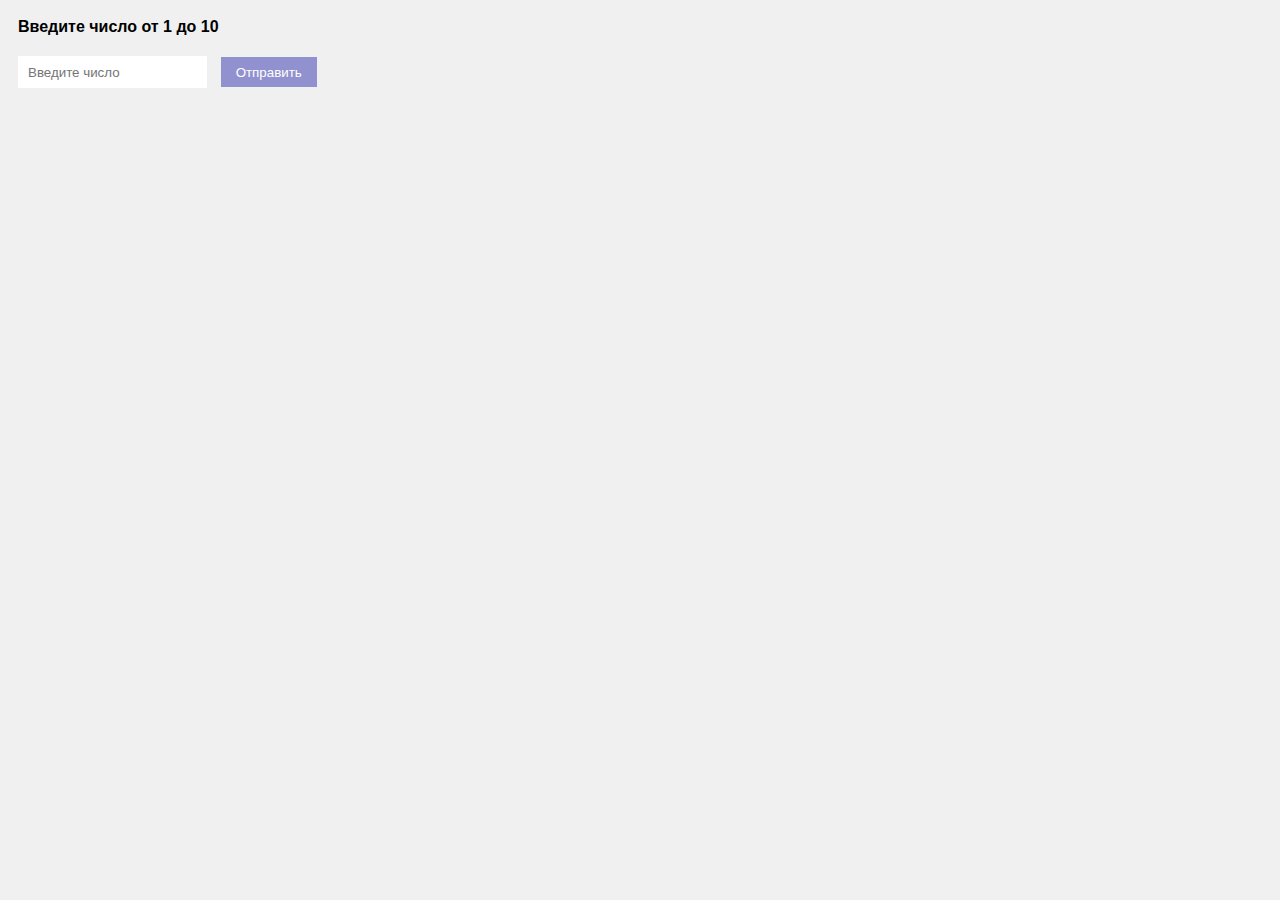
<file: 3/index.html>
<!DOCTYPE html>
<html lang="en">
<head>
  <meta charset="UTF-8">
  <meta http-equiv="X-UA-Compatible" content="IE=edge">
  <meta name="viewport" content="width=device-width, initial-scale=1.0">
  <title>Задание 3</title>
  <link rel="stylesheet" href="./main.css">
</head>
<body>
  <div class="inputblock">
    <span>Введите число от 1 до 10</span>
    <input type="number" name="number" placeholder="Введите число" class="inputblock__input" autocomplete="off">
    <input type="submit" value="Отправить" class="inputblock__btn">
  </div>
  <div class="images"></div>

  <script src="./main.js"></script>
</body>
</html>
</file>
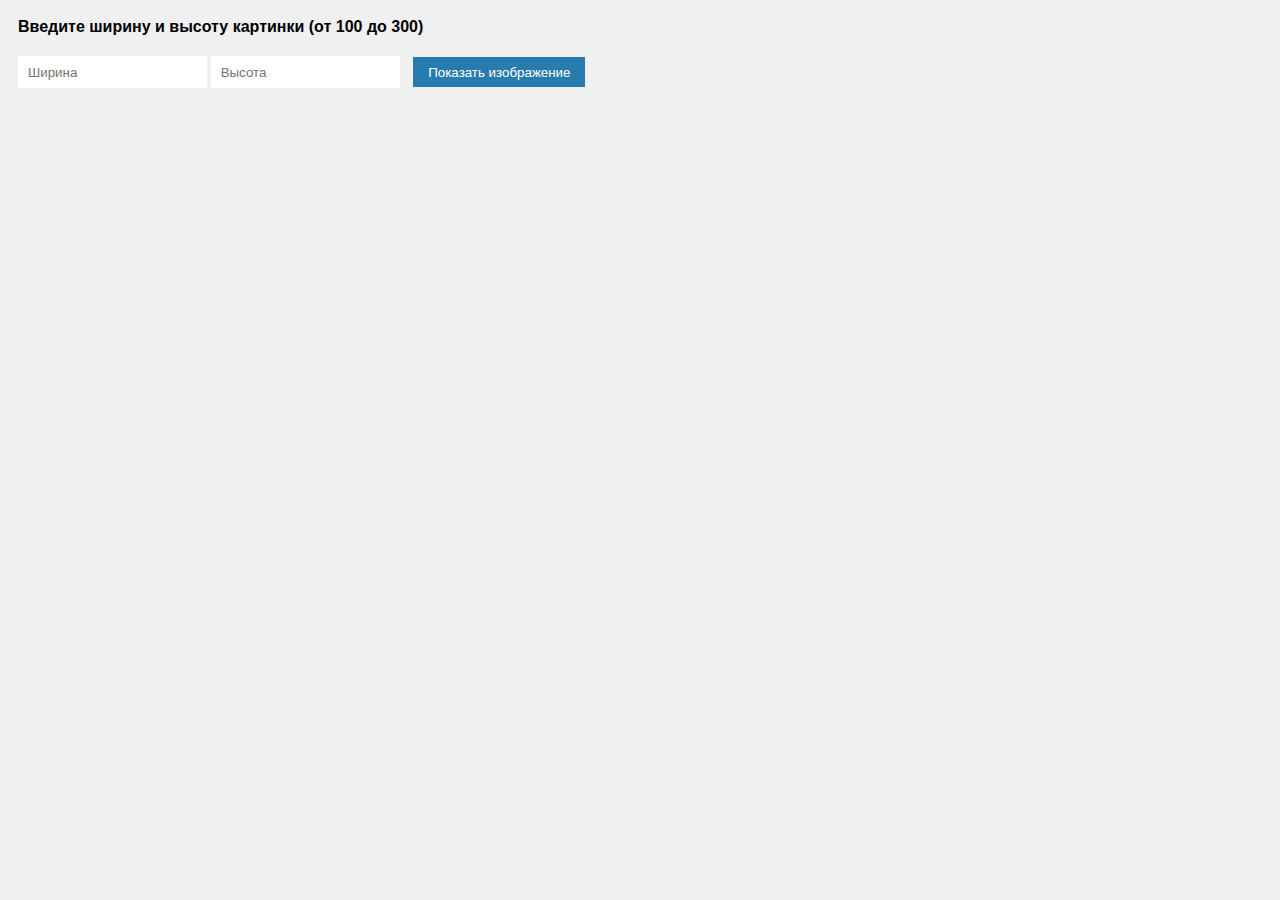
<file: 4/index.html>
<!DOCTYPE html>
<html lang="en">

<head>
	<meta charset="UTF-8">
	<meta http-equiv="X-UA-Compatible" content="IE=edge">
	<meta name="viewport" content="width=device-width, initial-scale=1.0">
	<title>Задание 14.4</title>
	<link rel="stylesheet" href="main.css">
</head>

<body>
	<div class="inputblock">
		<span>Введите ширину и высоту картинки (от 100 до 300)</span>
		<input type="number" name="width_image" placeholder="Ширина" class="inputblock__input" autocomplete="off">
		<input type="number" name="height_image" placeholder="Высота" class="inputblock__input" autocomplete="off">
		<input type="submit" value="Показать изображение" class="inputblock__btn">
	</div>
	<div class="images"></div>

	<script src="main.js"></script>
</body>

</html>
</file>
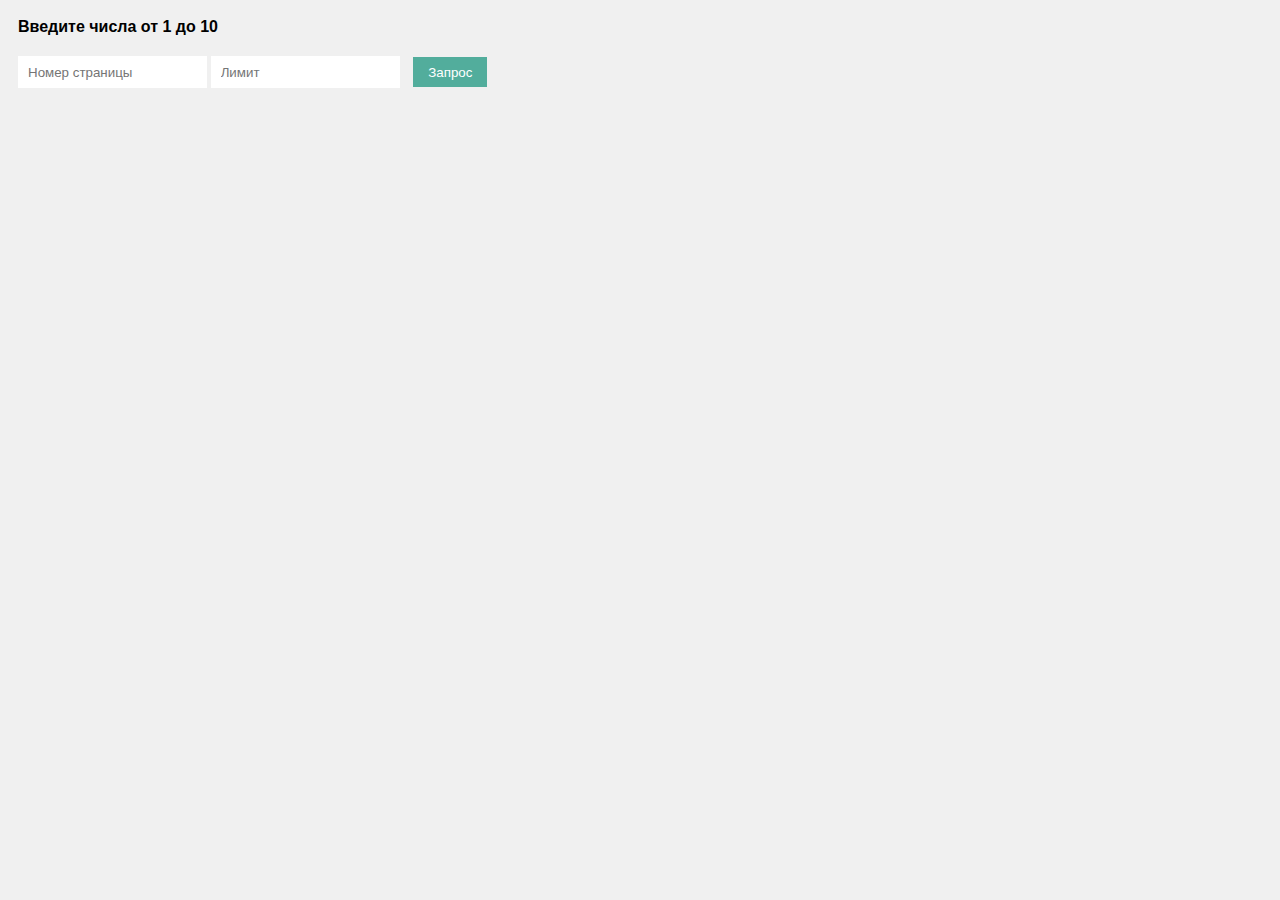
<file: 5/index.html>
<!DOCTYPE html>
<html lang="en">
<head>
  <meta charset="UTF-8">
  <meta http-equiv="X-UA-Compatible" content="IE=edge">
  <meta name="viewport" content="width=device-width, initial-scale=1.0">
  <title>Задание 14.5</title>
  <link rel="stylesheet" href="main.css">
</head>
<body>
  <form class="inputblock" id="form">
    <span>Введите числа от 1 до 10</span>
    <input type="number" name="number_page" placeholder="Номер страницы" class="inputblock__input" autocomplete="off">
    <input type="number" name="limit_pages" placeholder="Лимит" class="inputblock__input" autocomplete="off">
    <input type="submit" value="Запрос" class="inputblock__btn">
  </form>
  <div class="images"></div>

  <script src="main.js"></script>
</body>
</html>
</file>
<file: 3/main.css>
body {
	background-color: #f0f0f0;
	font-family: Arial, sans-serif;
	font-size: 13px;
  }
  
  .inputblock {
	padding: 10px;
  }
  
  .inputblock span {
	display: block;
	font-size: 16px;
	font-weight: bold;
	margin-bottom: 20px;
  }
  
  .inputblock input {
	height: 30px;
	border: none;
	outline: none;
  }
  
  .inputblock__input {
	padding-left: 10px;
	position: relative;
  }
  
  .inputblock__btn {
	padding: 0 15px;
	margin: 0 0 0 10px;
	background-color: #9191cf;
	color: #fff;
	transition: background-color .6s;
  }
  
  .inputblock__btn:hover {
	cursor: pointer;
	background-color: #656583;
  }
  
  .inputblock__res {
	color: red;
	margin-top: 20px;
  }
  
  .images {
	width: 100%;
	max-width: 950px;
	display: flex;
	align-items: flex-start;
	flex-wrap: wrap;
	margin-top: 30px;
	margin-left: 10px;
  }
  
  .images__item {
	width: 300px;
	margin: 0 6px 20px;
	overflow-x: hidden;
	transition: all 1s;
  }
  
  .images__item--animate {
	animation: fadeIn forwards 1s;
  }
  
  @keyframes fadeIn {
	0% {
	  opacity: 0;
	}
	to {
	  opacity: 1;
	} 
  }

  .images__item-img {
	width: 100%;
	height: 200px;
	background-color: #ccc;
  }
  
  .images__item-img img {
	width: 100%;
	height: 100%;
	object-fit: cover;
  }
  
  .images__item span {
	width: 100%;
	display: block;
	font-size: 16px;
	font-weight: bold;
	margin-top: 20px;
	padding: 0 10px;
  }
  
  .images__item span {
	max-height: 15px;
	overflow: hidden;
	display: -webkit-box;
	-webkit-line-clamp: 1;
	-webkit-box-orient: vertical;
	text-overflow: ellipsis;
  }
</file>
<file: 4/main.css>
body {
	background-color: #f0f0f0;
	font-family: Arial, sans-serif;
	font-size: 13px;
}

.inputblock {
	padding: 10px;
}

.inputblock span {
	display: block;
	font-size: 16px;
	font-weight: bold;
	margin-bottom: 20px;
}

.inputblock input {
	height: 30px;
	border: none;
	outline: none;
}

.inputblock__input {
	padding-left: 10px;
	position: relative;
}

.inputblock__btn {
	padding: 0 15px;
	margin: 0 0 0 10px;
	background-color: #287cad;
	color: #fff;
	transition: background-color .6s;
}

.inputblock__btn:hover {
	cursor: pointer;
	background-color: #3595cd;
}

.inputblock__res {
	color: red;
	margin-top: 20px;
}

.images {
	width: 100%;
	max-width: 950px;
	display: flex;
	align-items: flex-start;
	flex-wrap: wrap;
	margin-top: 30px;
	margin-left: 10px;
}

.images__item {
	width: auto;
	max-width: 300px;
	height: auto;
	max-height: 300px;
	margin-bottom: 50px;
	overflow-x: hidden;
	transition: all 1s;
}

.images__item--animate {
	animation: fadeIn forwards 1s;
}

@keyframes fadeIn {
	0% {
		opacity: 0;
	}

	to {
		opacity: 1;
	}
}

.images__item:nth-of-type(3n-1) {
	margin: 0 25px;
}

.images__item-img {
	width: auto;
	max-width: 100%;
	height: auto;
	max-height: 300px;
	background-color: #ccc;
}

.images__item-img img {
	width: auto;
	height: auto;
	object-fit: contain;
}

.images__item span {
	width: 100%;
	display: block;
	font-size: 16px;
	font-weight: bold;
	margin-top: 20px;
	padding: 0 10px;
}

.images__item span {
	max-height: 15px;
	overflow: hidden;
	display: -webkit-box;
	-webkit-line-clamp: 1;
	-webkit-box-orient: vertical;
	text-overflow: ellipsis;
}
</file>
<file: 5/main.css>
body {
	background-color: #f0f0f0;
	font-family: Arial, sans-serif;
	font-size: 13px;
  }
  
  .inputblock {
	padding: 10px;
  }
  
  .inputblock span {
	display: block;
	font-size: 16px;
	font-weight: bold;
	margin-bottom: 20px;
  }
  
  .inputblock input {
	height: 30px;
	border: none;
	outline: none;
  }
  
  .inputblock__input {
	padding-left: 10px;
	position: relative;
  }
  
  .inputblock__btn {
	padding: 0 15px;
	margin: 0 0 0 10px;
	background-color: #52ad9c;
	color: #fff;
	transition: background-color .6s;
  }
  
  .inputblock__btn:hover {
	cursor: pointer;
	background-color: #469d8c;
  }
  
  .inputblock__res {
	color: red;
	margin-top: 20px;
  }
  
  .images {
	width: 100%;
	max-width: 950px;
	display: flex;
	align-items: flex-start;
	flex-wrap: wrap;
	margin-top: 30px;
	margin-left: 10px;
  }
  
  .images__item {
	width: 300px;
	margin-bottom: 50px;
	overflow-x: hidden;
	transition: all 1s;
  }
  
  .images__item--animate {
	animation: fadeIn forwards 1s;
  }
  
  @keyframes fadeIn {
	0% {
	  opacity: 0;
	}
	to {
	  opacity: 1;
	} 
  }
  
  .images__item:nth-of-type(3n-1) {
	margin: 0 25px;
  }
  
  .images__item-img {
	width: 100%;
	height: 200px;
	background-color: #ccc;
  }
  
  .images__item-img img {
	width: 100%;
	height: 100%;
	object-fit: cover;
  }
  
  .images__item span {
	width: 100%;
	display: block;
	font-size: 16px;
	font-weight: bold;
	margin-top: 20px;
	padding: 0 10px;
  }
  
  .images__item span {
	max-height: 15px;
	overflow: hidden;
	display: -webkit-box;
	-webkit-line-clamp: 1;
	-webkit-box-orient: vertical;
	text-overflow: ellipsis;
  }
</file>
